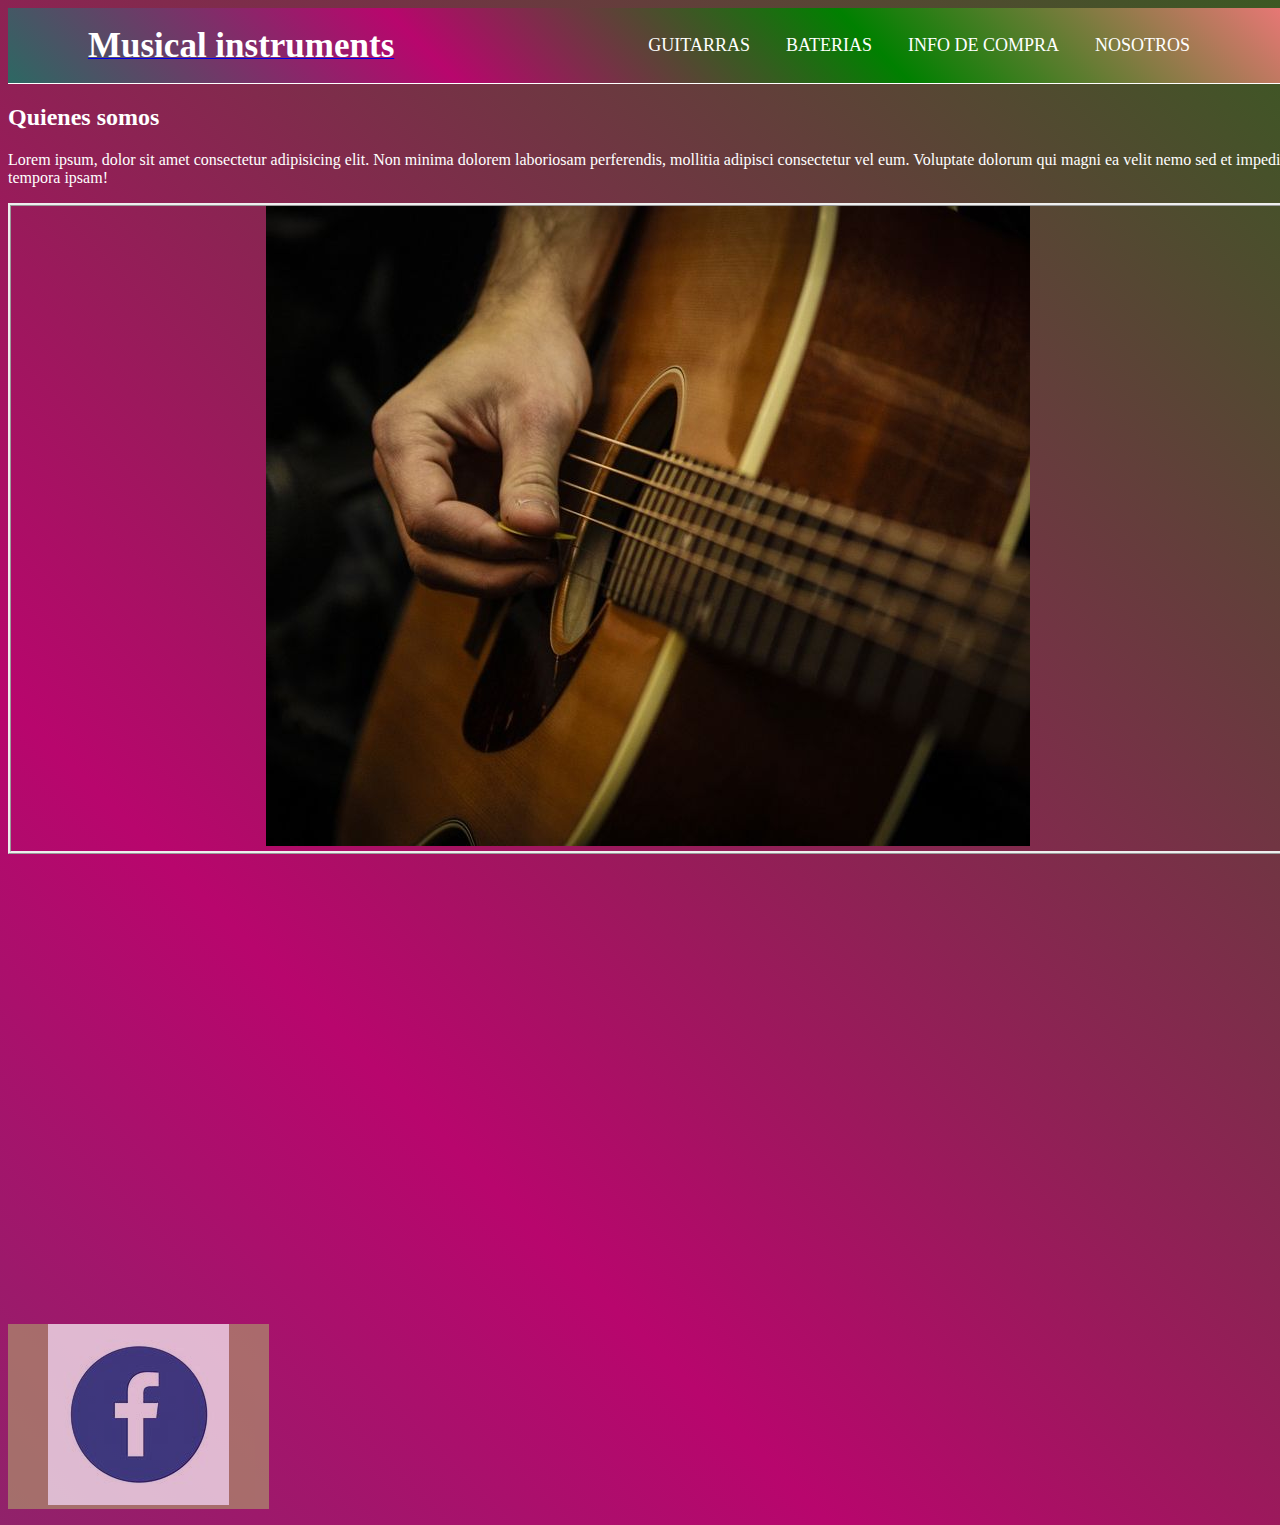
<file: index.html>
<!DOCTYPE html>
<html class="fondo" lang="en">
<head>
    <meta charset="UTF-8">
    <meta http-equiv="X-UA-Compatible" content="IE=edge">
    <meta name="viewport" content="width=device-width, initial-scale=1.0">
    <title>Musical instruments</title>
    <link rel="icon" type="image/x-icon" href="favicon/favicon.jpg">
    <link rel="stylesheet" href="estilos.css">
    
    
</head>  
<body>
    <div class="grid-contenedor">
        <nav class="menu">
            <a href="index.html">
                <label class="logo">Musical instruments</label>
            </a>  
            <ul class="menu_items">
                <li class="Guitarra">
                    <a href="catalogo/Guitarras.html">Guitarras</a>
                </li>
                <li>
                    <a href="catalogo/Baterias.html">Baterias</a>
                </li>
                <li>
                    <a href="catalogo/info de ventas.html">Info de compra</a>
                </li>
                <li>
                    <a href="#Nosotros">Nosotros</a>
                </li>
            </ul>
        </nav>
    
    <nav class="texto">

            <h2>Quienes somos</h2>
        
        <p> Lorem ipsum, dolor sit amet consectetur adipisicing elit. Non minima dolorem laboriosam perferendis, mollitia adipisci consectetur vel eum. Voluptate dolorum qui magni ea velit nemo sed et impedit tempora ipsam!
        

        </p>
    </nav>
    <nav class="img">
            <img src="imagen/foto.jpg" alt="imagen en grande">
    </nav> 

    <a href="index.html"></a>




    <main class="mapa">
    <section>
        <iframe src="https://www.google.com/maps/embed?pb=!1m18!1m12!1m3!1d3282.2948559430633!2d-58.79269968519358!3d-34.64725576730929!2m3!1f0!2f0!3f0!3m2
                    !1i1024!2i768!4f13.1!3m3!1m2!1s0x95bc94510c0fd1d9%3A0x3569cbb4999f6e12!2sMelody%20Instrumentos!5e0!3m2!1ses-419!2sar!4v1653938509968!5m2!1ses-419!2sar"
                    width="600" height="450" style="border:0;" allowfullscreen="" loading="lazy" referrerpolicy="no-referrer-when-downgrade">
        </iframe>
    </section>
    </main>
    
    <nav>
    <footer class="pie">
            <div class="box">
            <figure>
                <a href="https://www.facebook.com" target="_blank">
                    <img src="logos/facebook.jpg" alt="Logo de facebook">
                    </a> 
            </figure>
            </div>
    
        </div>
        
        
        </footer>
        </nav>
    </div>
</body>
</html>
</file>
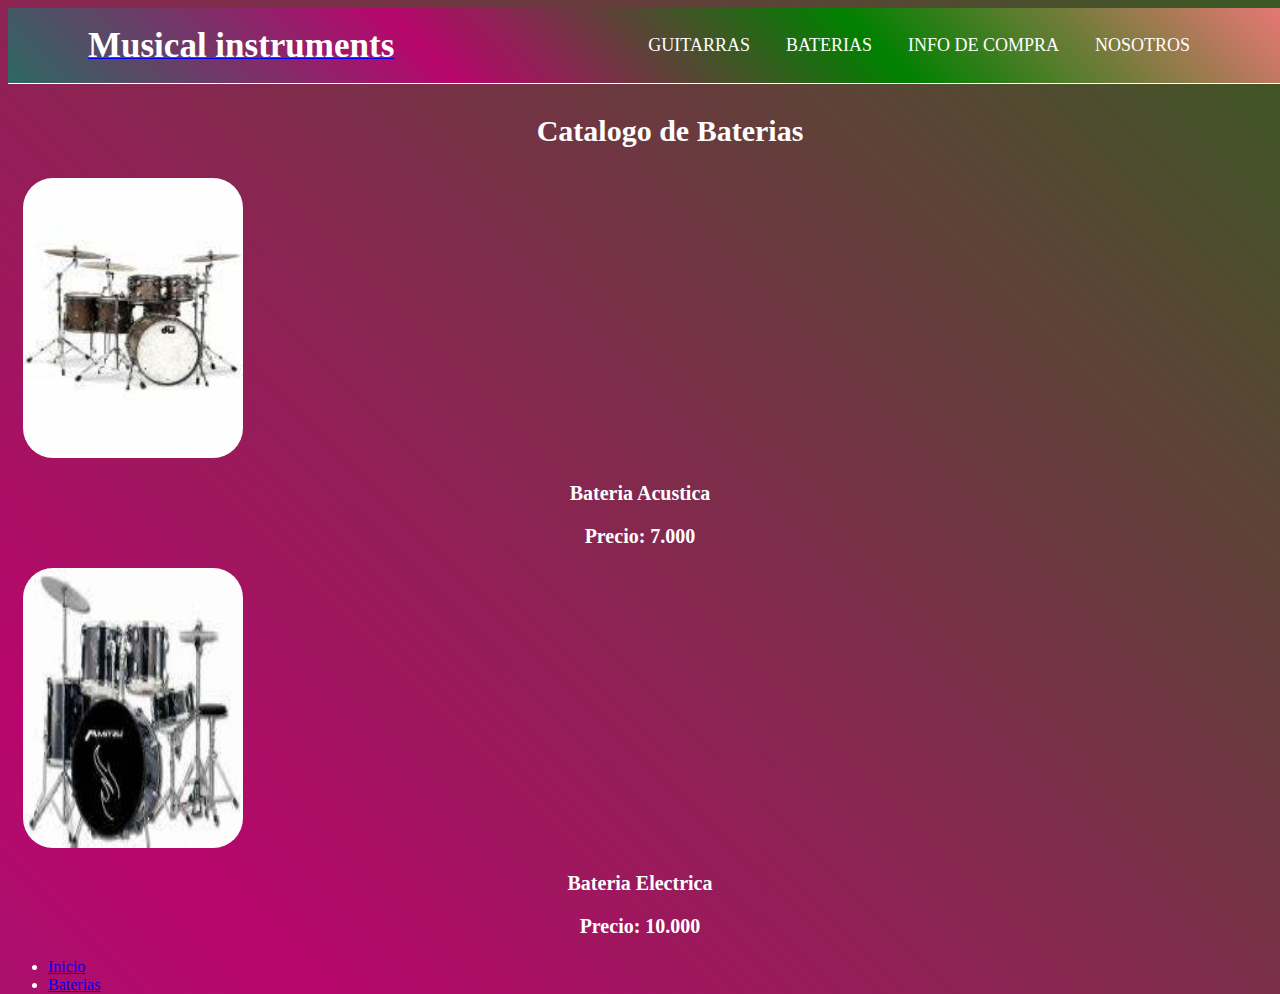
<file: catalogo/Baterias.html>
<!DOCTYPE html>
<html class="fondo" lang="en">
<head>
    <meta charset="UTF-8">
    <meta http-equiv="X-UA-Compatible" content="IE=edge">
    <meta name="viewport" content="width=device-width, initial-scale=1.0">
    <title>Musical instruments</title>
    <link rel="icon" type="image/x-icon" href="favicon/favicon.jpg">
    <link rel="stylesheet" href="../estilos.css">
    
    <nav class="menu">
        <a href="../index.html">
            <label class="logo">Musical instruments</label>
        </a>
        
        <ul class="menu_items">
            <li class="Guitarra">
                <a href="../catalogo/Guitarras.html">Guitarras</a>
            </li>
            <li>
                <a href="../catalogo/Baterias.html">Baterias</a>
            </li>
            <li>
                <a href="../catalogo/info de ventas.html">Info de compra</a>
            </li>
            <li>
                <a href="#Nosotros">Nosotros</a>
            </li>
        </ul>
    </nav>
</head> 


<body>
    <div class="titulo">Catalogo de Baterias</div>
        <div class="contenedor">
            <div class=" caja caja2"><img src="../imagen/bateria1.jpg" alt=""> 
                <p>Bateria Acustica</p>
                <p>Precio: 7.000</p></div>
            
            <div class=" caja caja3"><img src="../imagen/bateria2.jpg" alt="">
                <p>Bateria Electrica</p>
                <p>Precio: 10.000</p></div>
        </div>
    <ul>
        <li>
            <a href="../index.html">Inicio</a>
        </li>
        <li>
            <a href="../catalogo/Baterias.html">Baterias</a>
        </li>
    </ul>
    

</body>
</html>
</file>
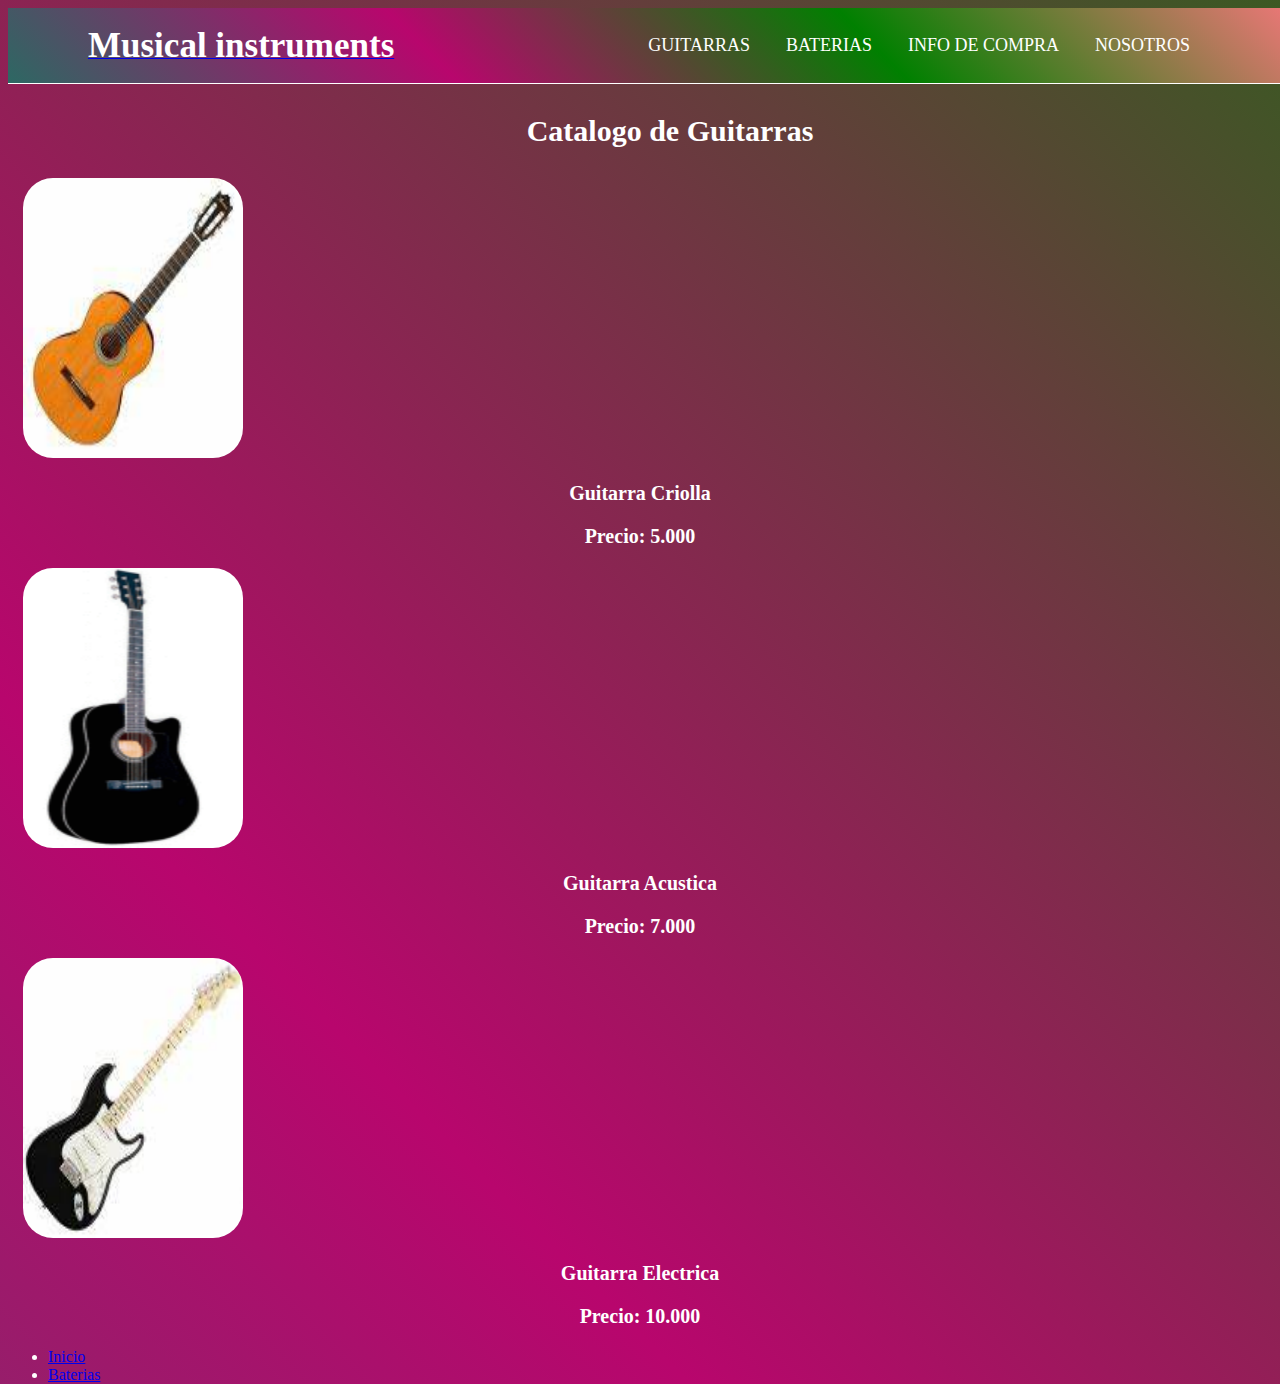
<file: catalogo/Guitarras.html>
<!DOCTYPE html>
<html class="fondo" lang="en">
<head>
    <meta charset="UTF-8">
    <meta http-equiv="X-UA-Compatible" content="IE=edge">
    <meta name="viewport" content="width=device-width, initial-scale=1.0">
    <title>Musical instruments</title>
    <link rel="icon" type="image/x-icon" href="favicon/favicon.jpg">
    <link rel="stylesheet" href="../estilos.css">
    
</head> 
<body>
    <nav class="menu">
        <a href="../index.html">
            <label class="logo">Musical instruments</label>
        </a>
        
        <ul class="menu_items">
            <li class="Guitarra">
                <a href="catalogo/Guitarras.html">Guitarras</a>
            </li>
            <li>
                <a href="../catalogo/Baterias.html">Baterias</a>
            </li>
            <li>
                <a href="../catalogo/info de ventas.html">Info de compra</a>
            </li>
            <li>
                <a href="#Nosotros">Nosotros</a>
            </li>
        </ul>
    </nav>



    <div class="titulo">Catalogo de Guitarras</div>
        <div class="grid-container">
            
                <div class=" caja caja1"><img src="../imagen/criolla.jpg" alt="Guitarra" >
                    <p>Guitarra Criolla</p>
                    <p>Precio: 5.000</p></div>
                
                <div class=" caja caja2"><img src="../imagen/acustica.jpg" alt=""> 
                    <p>Guitarra Acustica</p>
                    <p>Precio: 7.000</p></div>
                
                <div class=" caja caja3"><img src="../imagen/electrica.jpg" alt="">
                    <p>Guitarra Electrica</p>
                    <p>Precio: 10.000</p></div>
            
        </div>
    <ul>
        <li>
            <a href="../index.html">Inicio</a>
        </li>
        <li>
            <a href="../catalogo/Baterias.html">Baterias</a>
        </li>
    </ul>
    

</body>
</html>
</file>
<file: estilos.css>
@media  screen and (max-width: 768px) {


.fondo{
    background-image: url("imagen/foto3.jpg");
    
    height: 500px;
    background-position: center;
    background-repeat: no-repeat;
    background-attachment: fixed ;
    background-size: cover;
    position: relative;
    
} 

.grid-contenedor{
    display: grid; 
    grid-template-columns: auto; 
    grid-template-rows: auto; 
    gap: 0px 0px; 
    grid-auto-flow: column;
    grid-auto-flow: row;
    grid-template-areas: 
    "menu  menu menu"
    "texto texto texto"
    "img img img"
    "mapa mapa mapa"
    "pie pie pie";
    
} 

.menu { grid-area: menu  }
.texto { grid-area: texto  }
.mapa {grid-area: mapa;}
.img { grid-area: img;}
.pie {grid-area: pie;}

.menu{
    background-color: rgb(173, 144, 108);
    opacity: 0.7;
    height: 75px;
    width: 100vw;
    display: flex;
    justify-content: space-between;
    align-items: center;
    border-bottom: 1px solid white;
    box-shadow: 5px 0 10px rgba(0, 0 0, 0.6);
    

}

.logo{
    color: white;
    font-size: 35px;
    padding: 0 80px;
    font-weight: bold;
}

.menu_items{
    display: flex;
    list-style: none;
    margin-right: 80px;

}
.menu_items li{
    border-radius: 3px;
    margin: 0 5px;
}
.menu_items li a{
    padding: 7px 13px;
    text-decoration: none;
    font-size: 18px;
    display: block;
    text-transform:uppercase ;
    color: white;
}
.menu_items li:hover{
    background-color: rgba(0, 0, 0, 0.3);
    transition: 4ms;
}

.texto .p {
    display: grid;
    background-color: blue  ;

}

.img {
    font-family: 'Times New Roman', Times, serif;
    font-size: large;
    border-style: ridge;
    text-align: center;
} 



.pie{
    width: 100%;
    background-color:rgb(173, 144, 108);
    opacity: 0.7;
}

.pie .grupo1{
    width: 100%;
    max-width: 1200px;
    margin: auto;
    display: grid;


}

/* guitarras y baterias */

.titulo{
    font-family: 'Times New Roman', Times, serif;
    width: 100%;
    text-align: center;
    font-weight: bold;
    margin: 30px;
    font-size: 30px;
    
}
.caja img{
    width: 220px;
    height: 280px;
    border-radius: 30px;
    

}

.caja{
    margin: 15px;
    
}
.caja p{
    text-align: center;
    font-size: 20px;
    font-weight: bold;
}

}





@media  screen and (min-width: 1200px) {


    .fondo{
        background-image: url("imagen/foto3.jpg");
        
        height: 500px;
        background-position: center;
        background-repeat: no-repeat;
        background-attachment: fixed ;
        background-size: cover;
        position: relative;
        
    } 
    
    .grid-contenedor{
        display: grid; 
        grid-template-columns: auto; 
        grid-template-rows: auto; 
        gap: 0px 0px; 
        grid-auto-flow: column;
        grid-auto-flow: row;
        grid-template-areas: 
        "menu  menu menu"
        "texto texto texto"
        "img img img"
        "mapa mapa mapa"
        "pie pie pie";
        
    } 
    
    .menu { grid-area: menu  }
    .texto { grid-area: texto  }
    .mapa {grid-area: mapa;}
    .img { grid-area: img;}
    .pie {grid-area: pie;}
    
    .menu{
        background-color: rgb(173, 144, 108);
        opacity: 0.7;
        height: 75px;
        width: 100vw;
        display: flex;
        justify-content: space-between;
        align-items: center;
        border-bottom: 1px solid white;
        box-shadow: 5px 0 10px rgba(0, 0 0, 0.6);
    
    }

    .logo{
        color: white;
        font-size: 35px;
        padding: 0 80px;
        font-weight: bold;
    }
    
    .menu_items{
        display: flex;
        list-style: none;
        margin-right: 80px;
    
    }

    .menu_items li{
        border-radius: 3px;
        margin: 0 5px;
    }

    .menu_items li a{
        padding: 7px 13px;
        text-decoration: none;
        font-size: 18px;
        display: block;
        text-transform:uppercase ;
        color: white;
    }

    .menu_items li:hover{
        background-color: rgba(0, 0, 0, 0.3);
        transition: 4ms;
    }
    
    .texto .p {
        display: grid;
        background-color: blue  ;
    
    }

    .img {
        font-family: 'Times New Roman', Times, serif;
        font-size: large;
        border-style: ridge;
        text-align: center;
    } 
    
    .texto2{
        color: rgb(0, 0, 0);
        
    }
    
    .pie{
        width: 100%;
        background-color:rgb(173, 144, 108);
        opacity: 0.7;
    }
    
    .pie .grupo1{
        width: 100%;
        max-width: 1200px;
        margin: auto;
        display: grid;
    
    
    }

    /* guitarras y baterias */
    .titulo{
        font-family: 'Times New Roman', Times, serif;
        width: 100%;
        text-align: center;
        font-weight: bold;
        margin: 30px;
        font-size: 30px;
        
    }
    .caja img{
        width: 220px;
        height: 280px;
        border-radius: 30px;
        
    
    }
    
    
    .caja{
        margin: 15px;
        
    }
    .caja p{
        text-align: center;
        font-size: 20px;
        font-weight: bold;
    }
    
    }


@media  screen and (max-width: 1400px) {

        .fondo{
            background-image: url("imagen/foto3.jpg");
            
            height: 500px;
            background-position: center;
            background-repeat: no-repeat;
            background-attachment: fixed ;
            background-size: cover;
            position: relative;
            
        } 
        
        .grid-contenedor{
            display: grid; 
            grid-template-columns: auto; 
            grid-template-rows: auto; 
            gap: 0px 0px; 
            grid-auto-flow: column;
            grid-auto-flow: row;
            grid-template-areas: 
            "menu  menu menu"
            "texto texto texto"
            "img img img"
            "mapa mapa mapa"
            "pie pie pie";
            
        } 
        
        .menu { grid-area: menu  }
        .texto { grid-area: texto  }
        .mapa {grid-area: mapa;}
        .img { grid-area: img;}
        .pie {grid-area: pie;}
        
        .menu{
            background-color: rgb(173, 144, 108);
            opacity: 0.7;
            height: 75px;
            width: 100vw;
            display: flex;
            justify-content: space-between;
            align-items: center;
            border-bottom: 1px solid white;
            box-shadow: 5px 0 10px rgba(0, 0 0, 0.6);
        
        }
        .logo{
            color: white;
            font-size: 35px;
            padding: 0 80px;
            font-weight: bold;
        }
        
        .menu_items{
            display: flex;
            list-style: none;
            margin-right: 80px;
        
        }
        .menu_items li{
            border-radius: 3px;
            margin: 0 5px;
        }
        .menu_items li a{
            padding: 7px 13px;
            text-decoration: none;
            font-size: 18px;
            display: block;
            text-transform:uppercase ;
            color: white;
        }
        .menu_items li:hover{
            background-color: rgba(0, 0, 0, 0.3);
            transition: 4ms;
        }
        
        .texto .p {
            display: grid;
            background-color: blue  ;
        
        }
        .img {
            font-family: 'Times New Roman', Times, serif;
            font-size: large;
            border-style: ridge;
            text-align: center;
        } 
        
        .texto2{
            color: rgb(0, 0, 0);
            
        }
        
        .pie{
            width: 100%;
            background-color:rgb(173, 144, 108);
            opacity: 0.7;
        }
        
        .pie .grupo1{
            width: 100%;
            max-width: 1200px;
            margin: auto;
            display: grid;
        
        
        }
        /* guitarras y baterias */
        
        .titulo{
            font-family: 'Times New Roman', Times, serif;
            width: 100%;
            text-align: center;
            font-weight: bold;
            margin: 30px;
            font-size: 30px;
            
        }
        .caja img{
            width: 220px;
            height: 280px;
            border-radius: 30px;
            
        
        }
        
        
        .caja{
            margin: 15px;
            
        }
        .caja p{
            text-align: center;
            font-size: 20px;
            font-weight: bold;
        }
        
        }

.fondo{
    width: 100%;
	height: 100vh;
	color: #fff;
    background: linear-gradient(45deg,rgb(45, 104, 99),rgb(184, 6, 109),green,rgb(235, 119, 119));
	background-size: 400% 400%;
	position: relative;
	animation: cambiar 10s ease-in-out infinite;
}

.menu{
    background: linear-gradient(45deg,rgb(45, 104, 99),rgb(184, 6, 109),green,rgb(235, 119, 119));
    position: relative;
	animation: cambiar 10s ease-in-out infinite;
    opacity: 3;
}
@keyframes cambiar{
    0%{background-position: 0 50%;}
    50%{background-position: 100% 50%;}
    100%{background-position: 0 50%;}
}



.menu_items li:hover{
    flex: 1;
    background-color: #333;
    color: #fff;
    border: 1px solid;
    padding: 0.5rem;
    text-align: center;
    text-decoration: none;
    transition: all 0.5s ease-out;

}
</file>
